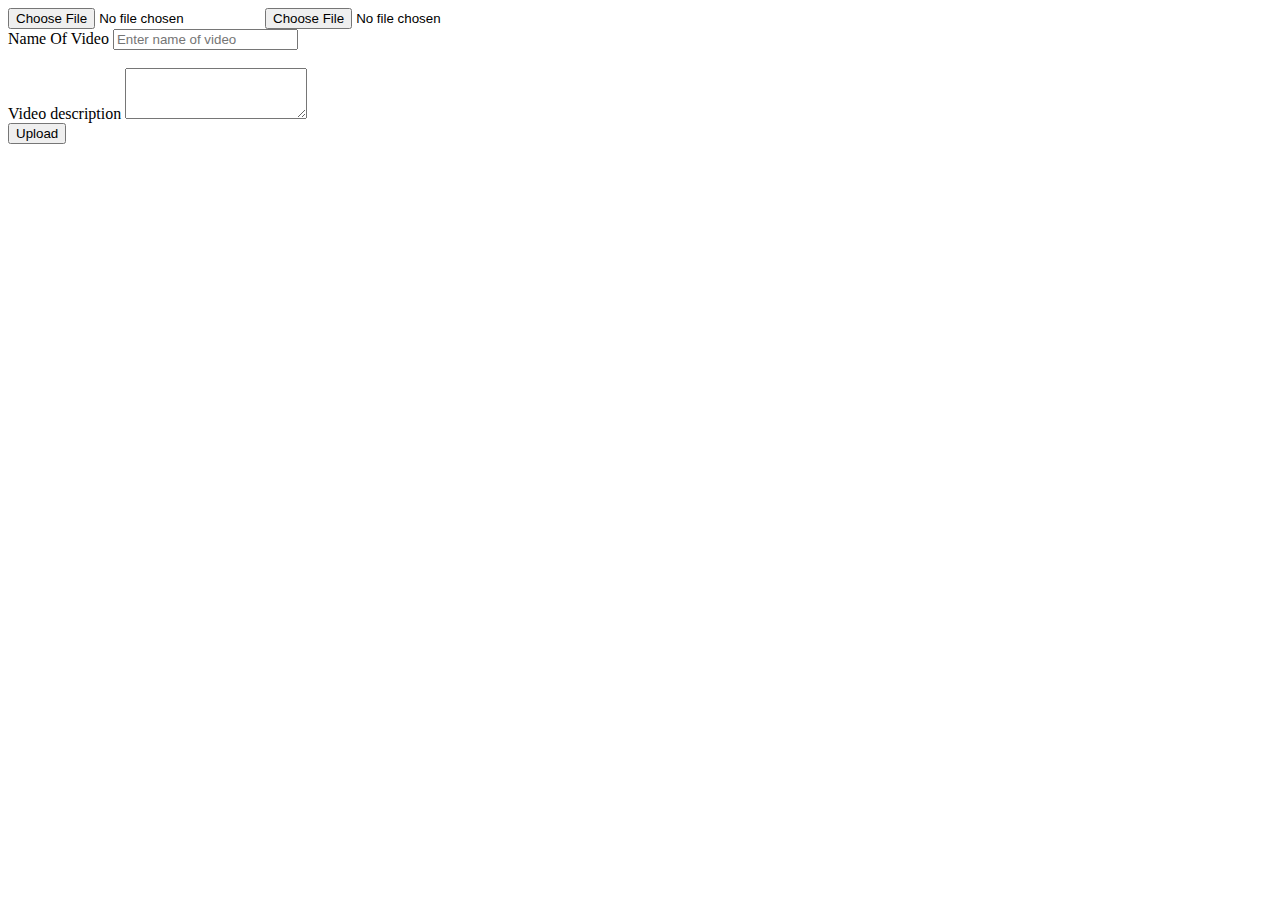
<file: src/main/resources/templates/add-video.html>
<!DOCTYPE html>
<html lang="en" xmlns:th="http://www.thymeleaf.org">

<head th:include="fragments/head :: headerFragment">
    <title id="pageTitle">Log In</title>
    <link rel="stylesheet" th:href="@{../web-file/css/fileUpload.css}">


</head>
<body>
<div th:insert="~{fragments/nav :: nav-default}"></div>
        <div class="container-fluid mt-4">
            <div class="container">

                <form th:action="@{/add-video}" method="post" enctype="multipart/form-data">


                        <div class="form-group">

                            <input type="file" name="file" class="form-control-file" id="FormControlFile1">
                            <input type="file" name="image" class="form-control-file" id="FormControlFile2">


                        </div>
                        <div class="form-group">
                            <label for="InputName">Name Of Video</label>
                            <input type="text" class="form-control" id="InputName" aria-describedby="nameHelp" name="nameOfVideo" placeholder="Enter name of video">
                        </div>
                        <br>
                            <div class="form-group">
                                <label for="exampleFormControlTextarea1">Video description</label>
                                <textarea class="form-control" id="exampleFormControlTextarea1" rows="3" name="description"></textarea>
                            </div>
                        <button class="btn btn-primary" type="submit">Upload</button>

                </form>
            </div>
        </div>
<script src="../web-file/js/fileUpload.js"></script>
</body>
</html>
</file>
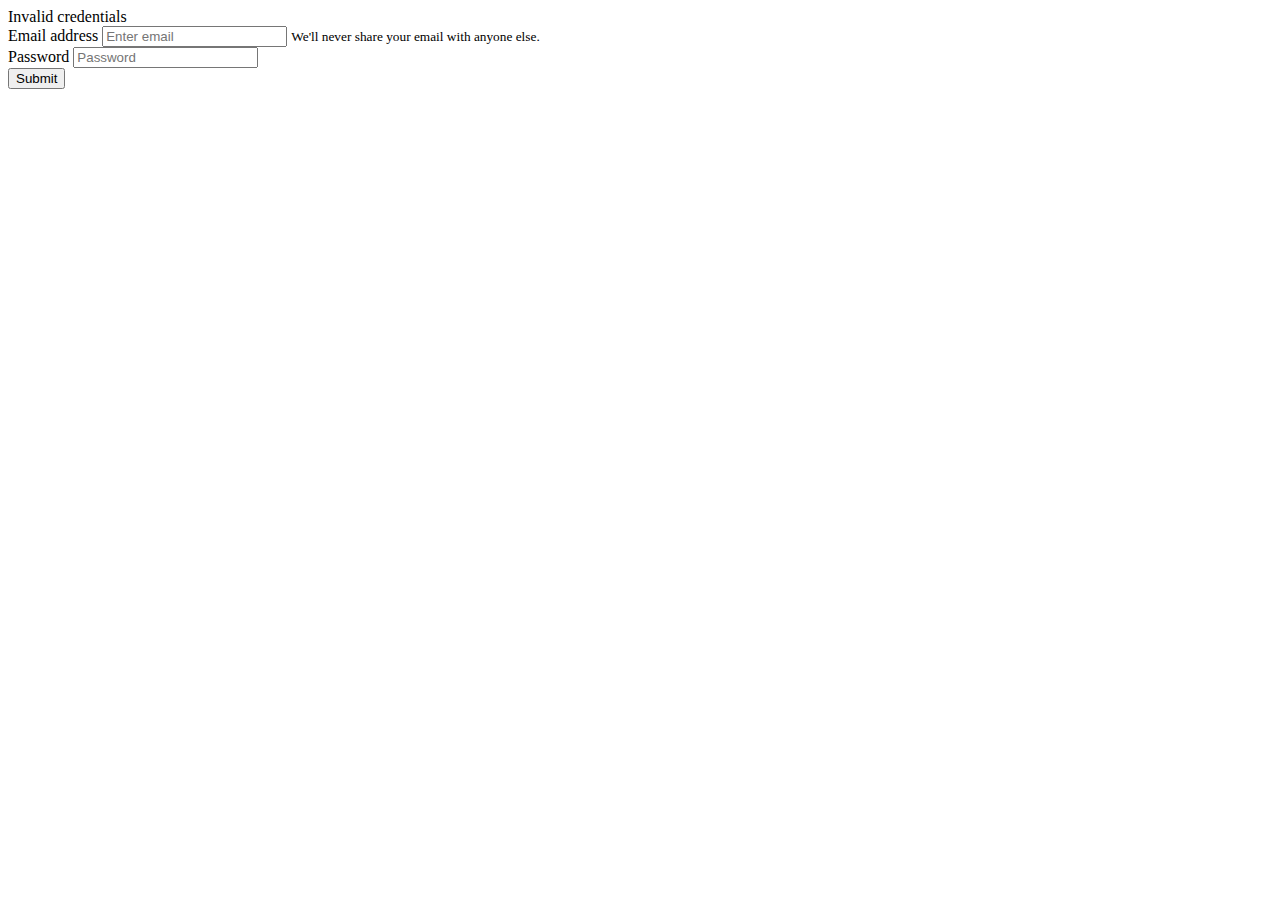
<file: src/main/resources/templates/login.html>
<!DOCTYPE html>
<html xmlns:th="http://www.thymeleaf.org">
<head th:include="fragments/head :: headerFragment">
    <title id="pageTitle">Log In</title>
</head>
<body>
    <div th:insert="~{fragments/nav :: nav-default}"></div>
    <div class="container-fluid">
        <div class="container mt-4">
            <div class="row">
                <div class="col-md-6">

                    <div class="alert alert-danger" role="alert"
                         th:if="${session[SPRING_SECURITY_LAST_EXCEPTION] != null and session[SPRING_SECURITY_LAST_EXCEPTION].message != null}"
                         th:text="${session[SPRING_SECURITY_LAST_EXCEPTION].message}">Invalid credentials
                    </div>
                 <form th:action="@{/login}" method="post">

                <div class="form-group">
                    <label for="exampleInputEmail1">Email address</label>
                    <input type="email" class="form-control" id="exampleInputEmail1" aria-describedby="emailHelp" name="email" placeholder="Enter email">
                    <small id="emailHelp" class="form-text text-muted">We'll never share your email with anyone else.</small>
                </div>
                <div class="form-group">
                    <label for="exampleInputPassword1">Password</label>
                    <input type="password" class="form-control" id="exampleInputPassword1" placeholder="Password" name="password">
                </div>
                <button type="submit" class="btn btn-primary">Submit</button>
            </form>
            </div>
            </div>

        </div>
    </div>

</body>
</html>
</file>
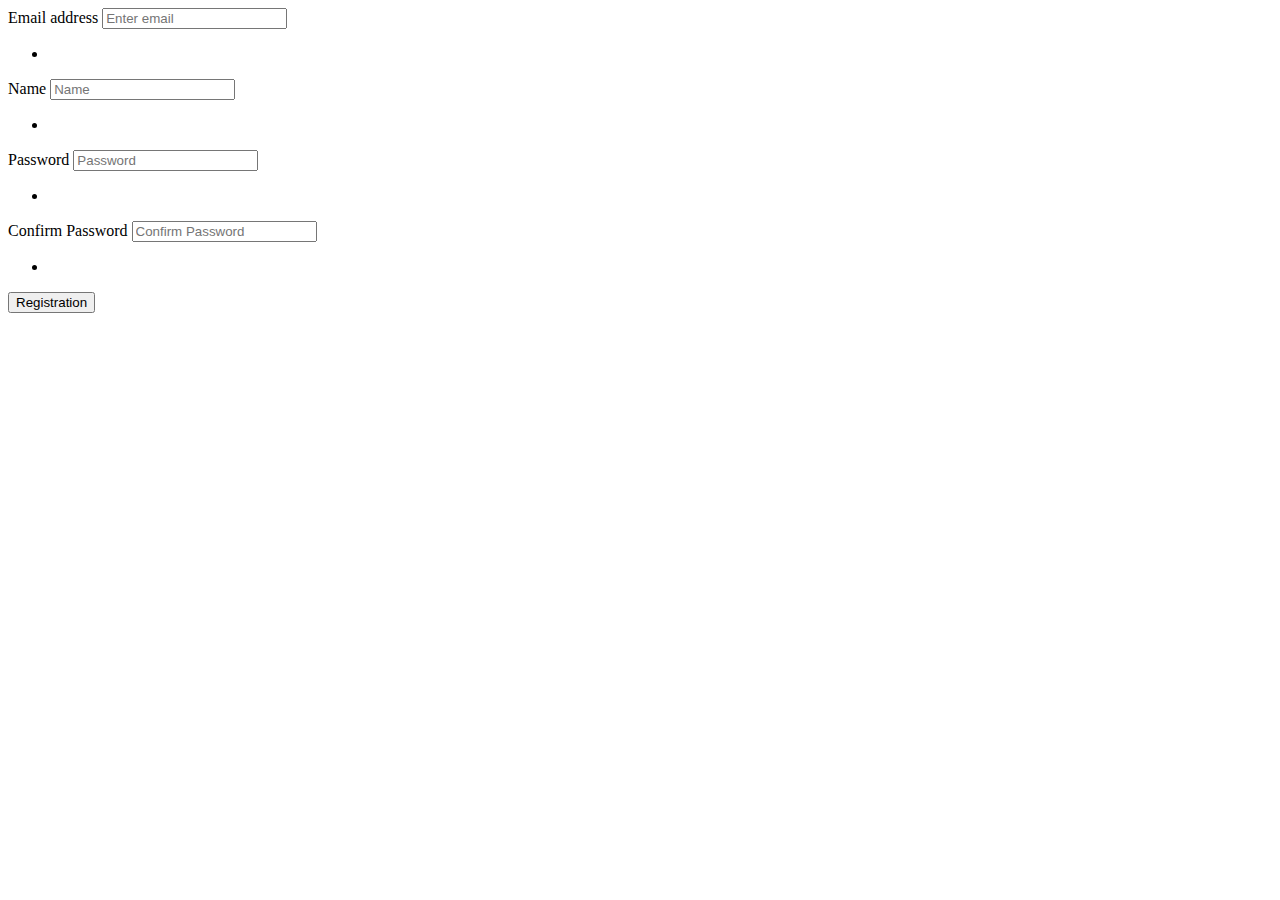
<file: src/main/resources/templates/registration.html>
<!DOCTYPE html>
<html xmlns:th="http://www.thymeleaf.org">
<head th:include="fragments/head :: headerFragment">
    <title id="pageTitle">Registration</title>
</head>
<body>
<div th:insert="~{fragments/nav :: nav-default}"></div>
<div class="container-fluid">
    <div class="container mt-4">
        <div class="row">
            <div class="col-md-6">
    <form th:action="@{/registration}" th:object="${user}" method="post">

        <div class="form-group">
            <label for="exampleInputEmail1">Email address</label>
            <input type="email" class="form-control" th:field="*{email}" id="exampleInputEmail1" placeholder="Enter email"
                   th:classappend="${not #lists.isEmpty(#fields.errors('email'))} ? is-invalid">
            <div class="invalid-feedback">
                <ul class="text-danger" th:each="error: ${#fields.errors('email')}">
                    <li>
                        <p class="error-message" th:text="${error}"></p>
                    </li>
                </ul>
            </div>

        </div>
        <div class="form-group">
            <label for="InputName">Name</label>
            <input id = "InputName" th:field ="*{name}" type="text" class="form-control"
                   th:classappend="${not #lists.isEmpty(#fields.errors('name'))} ? is-invalid"
                   placeholder="Name">
            <div class="invalid-feedback">
                <ul class="text-danger" th:each="error: ${#fields.errors('name')}">
                    <li>
                        <p class="error-message" th:text="${error}"></p>
                    </li>
                </ul>
            </div>

        </div>
        <div class="form-group">
            <label for="exampleInputPassword1">Password</label>
            <input id = "exampleInputPassword1" th:field ="*{password}" type="password" class="form-control"
                   th:classappend="${not #lists.isEmpty(#fields.errors('password'))} ? is-invalid"
                   placeholder="Password">
            <div class="invalid-feedback">
                <ul class="text-danger" th:each="error: ${#fields.errors('password')}">
                    <li th:each="message : ${error.split(',')}">
                        <p class="error-message" th:text="${message}"></p>
                    </li>
                </ul>
            </div>

        </div>


        <div class="form-group">
            <label for="exampleInputPassword2">Confirm Password</label>
            <input type="password" class="form-control" id="exampleInputPassword2"
                   th:field="*{confirmPassword}" placeholder="Confirm Password"
                   th:classappend="${not #lists.isEmpty(#fields.errors('confirmPassword'))} ? is-invalid">
            <div class="invalid-feedback">
                <ul class="text-danger" th:each="error: ${#fields.errors('confirmPassword')}">
                    <li>
                        <p class="error-message" th:text="${error}"></p>
                    </li>
                </ul>
            </div>
        </div>
        <button type="submit" class="btn btn-primary">Registration</button>
    </form>
            </div>
        </div>

    </div>
</div>
</body>
</html>
</file>
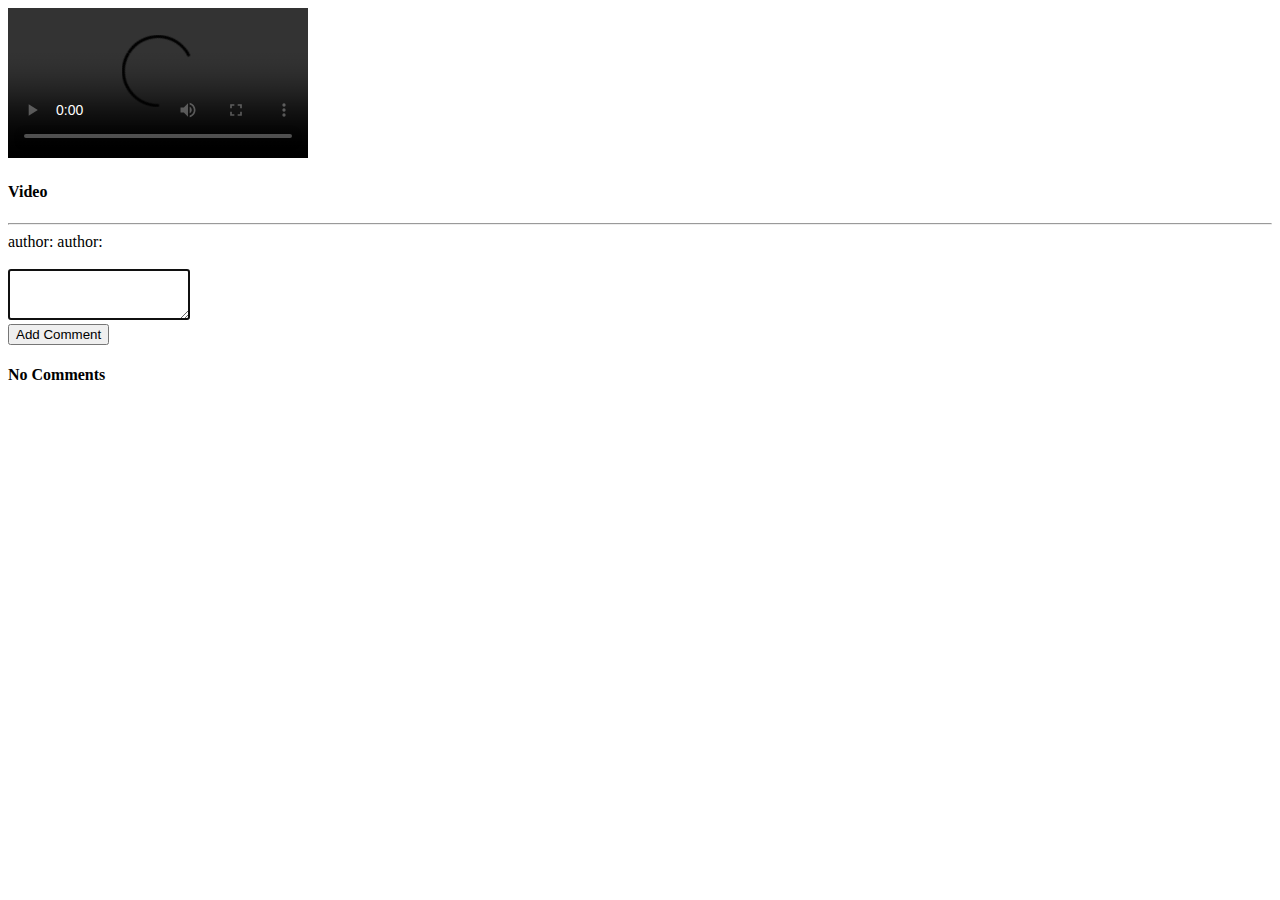
<file: src/main/resources/templates/video-page.html>
<!DOCTYPE html>
<html xmlns:th="http://www.thymeleaf.org">
<head>
    <th:block th:include="fragments/head :: headerFragment"></th:block>
    <link  rel="stylesheet" th:href="@{https://cdn.plyr.io/3.5.6/plyr.css}"/>
    <script src="https://cdn.plyr.io/3.6.2/plyr.polyfilled.js"></script>
    <title id="pageTitle" th:text="${video.getName()}">3123123</title>


</head>
<body>
<div th:insert="~{fragments/nav :: nav-default}"></div>
<div class="container-fluid">
    <div class="container mt-4">
        <div class="row">

            <div class="col-md-12">
                <div class="col-md-12 text-align-center">
                <video id="player"  th:attr = "data-poster=@{../uploads/{video}(video=${video.getFrontImage()})}" playsinline controls>

                    <source th:src="@{../uploads/{video}(video=${video.getPath()})}" type="video/mp4" size="360"/>
                    <source th:src="@{../uploads/{video}(video=${video.getPath()})}" type="video/mp4" size="720"/>

                </video>
                </div>

                <div class="col-md-6">
                    <h4 th:text="${video.getName()}">Video</h4>
                </div>
                <div class="div-col-md6"></div>
                <hr>
                <div class="col-md-6">
                  author:  <a th:text="${video.getUser().getName()}">author:</a>
                </div>
                <div class="col-md-6" th:text="${video.getDescribe()}">

                </div>
                <br>
                <div class="col-md-12">
                    <form th:action="@{/add-comment/{video}(video=${video.getId()})}" method="post">

                            <div class="form-group">
                                <textarea class="form-control" id="exampleFormControlTextarea1" rows="3" placeholder="Add Comment" name="text" autofocus>
                                </textarea>
                            </div>



                            <div class="form-group">
                                 <input type="submit" value="Add Comment" class="btn btn-primary">
                            </div>



                    </form>
                </div>
                <div class="col-md-12" th:if="${not #lists.isEmpty(comments)}" th:each="comment: ${comments}">
                        <div th:text="${comment.getUser().getName()}">
                        </div>
                            <div th:text="${comment.getText()}">
                            </div>
                </div>
                <div class="col-md-12" th:if="${#lists.isEmpty(video.getComments())}">
                    <h4>No Comments</h4>
                </div>

            </div>

        </div>
    </div>
</div>

<script>
    const player = new Plyr('#player', {
        title: 'Название',
        settings:['quality', 'speed', 'loop'],
    });
</script>
</body>
</html>
</file>
